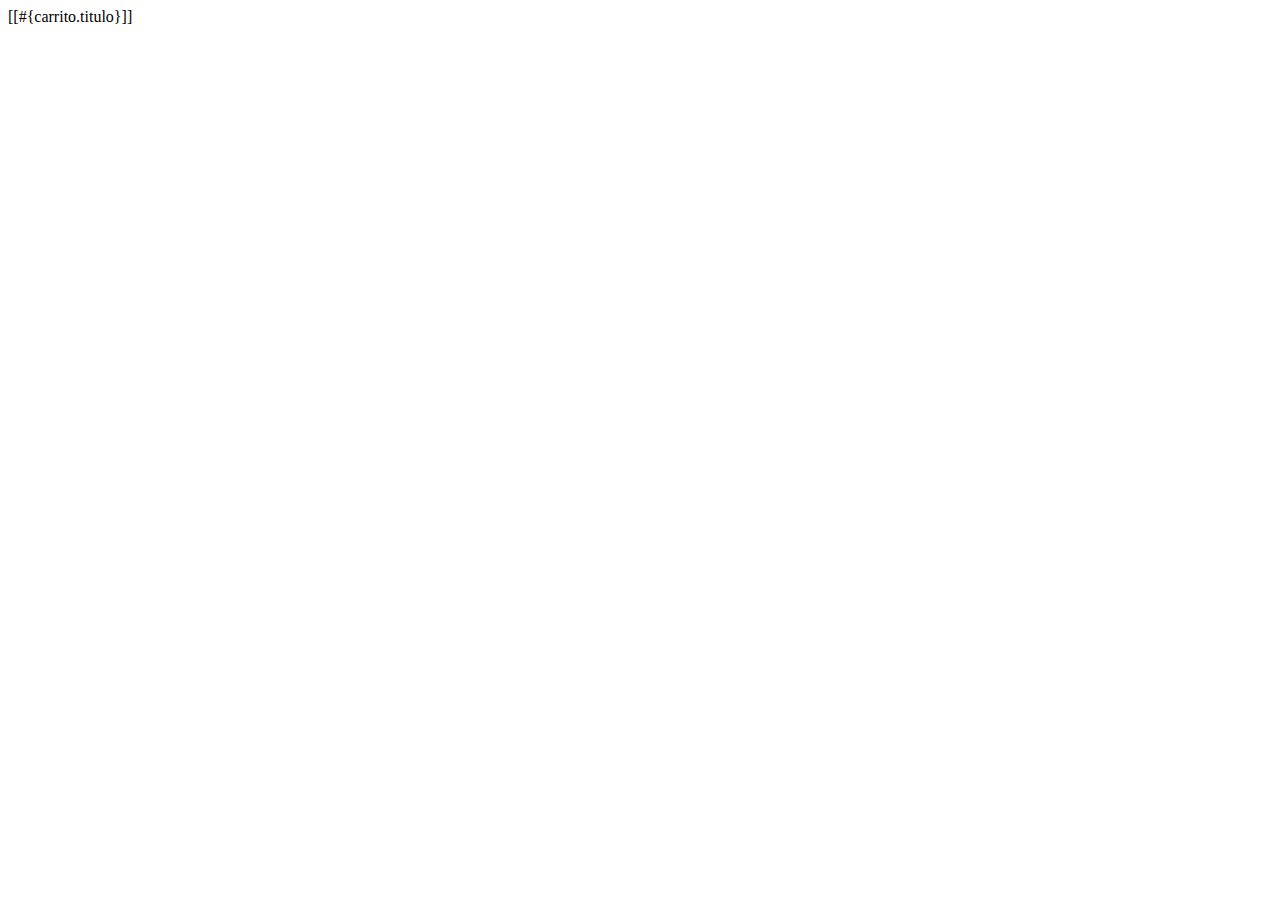
<file: src/main/resources/templates/index.html>
<!DOCTYPE html>
<!--
Click nbfs://nbhost/SystemFileSystem/Templates/Licenses/license-default.txt to change this license
Click nbfs://nbhost/SystemFileSystem/Templates/Other/html.html to edit this template
-->
<html xmlns="http://www.w3.org/1999/xhtml"
      xmlns:th="http://www.thymeleaf.org"
      xmlns:sec="http://www.thymeleaf.org/thymeleaf-extras-springsecurity6">
    <head th:fragment="head">
        <title>TechShop</title>
        <meta charset="UTF-8"/>

        <link rel="icon" type="image/png" sizes="16x16" href="/fav/favicon-16x16.png"/>
        <link rel="icon" type="image/png" sizes="32x32" href="/fav/favicon-32x32.png"/>
        <link rel="icon" type="image/png" sizes="96x96" href="/fav/favicon-96x96.png"/>
        <link rel="icon" type="image/png" sizes="256x256" href="/fav/favicon-256x256.png"/>  

        <link th:href="@{/webjars/bootstrap/css/bootstrap.min.css}" rel="stylesheet"/>
        <link th:href="@{/webjars/font-awesome/css/all.css}" rel="stylesheet"/>

        <script th:src="@{/js/rutinas.js}"></script>

        <script th:src="@{/webjars/jquery/jquery.min.js}"></script>
        <script th:src="@{/webjars/popper.js/umd/popper.min.js}"></script>
        <script th:src="@{/webjars/bootstrap/js/bootstrap.min.js}"></script>    

    </head>
    <body>    
        <header th:replace="~{general/fragmentos :: header}"></header>
        <!-- Contenido principal -->
        <main>
            [[#{carrito.titulo}]]
        </main>
        <footer th:replace="~{general/fragmentos :: footer}"></footer>
    </body>
</html>
</file>
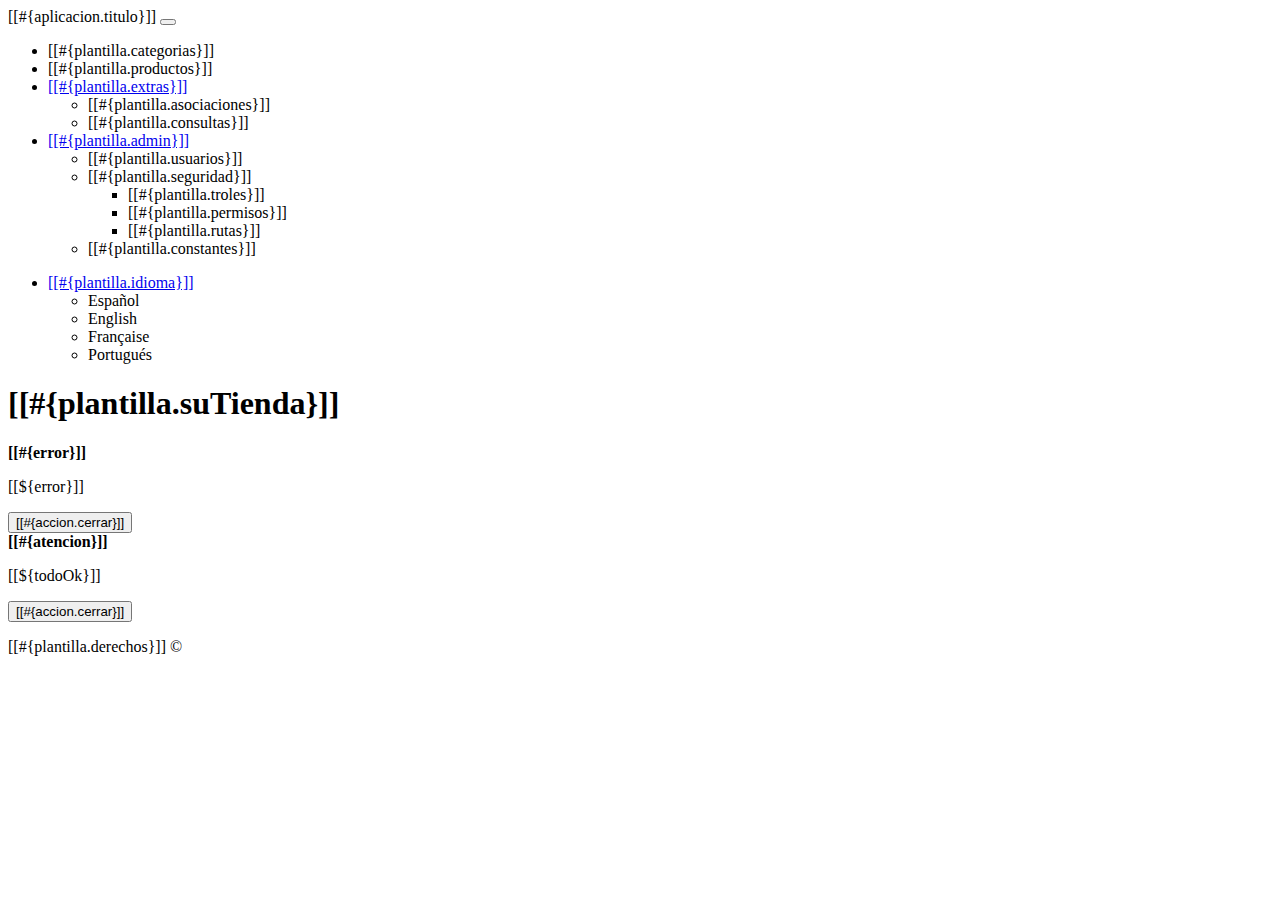
<file: src/main/resources/templates/general/fragmentos.html>
<!DOCTYPE html>
<html xmlns="http://www.w3.org/1999/xhtml"
      xmlns:th="http://www.thymeleaf.org"
      xmlns:sec="http://www.thymeleaf.org/thymeleaf-extras-springsecurity6">
    
    <head th:fragment="head">
        <title>TechShop</title>
        <meta charset="UTF-8"/>
        <link rel="icon" type="image/png" sizes="16x16" href="/fav/favicon-16x16.png"/>
        <link rel="icon" type="image/png" sizes="32x32" href="/fav/favicon-32x32.png"/>
        <link rel="icon" type="image/png" sizes="96x96" href="/fav/favicon-96x96.png"/>
        <link rel="icon" type="image/png" sizes="256x256" href="/fav/favicon-256x256.png"/>  

        <link th:href="@{/webjars/bootstrap/css/bootstrap.min.css}" rel="stylesheet"/>
        <link th:href="@{/webjars/font-awesome/css/all.css}" rel="stylesheet"/>

        <script th:src="@{/js/rutinas.js}"></script>

        <script th:src="@{/webjars/jquery/jquery.min.js}"></script>
        <script th:src="@{/webjars/popper.js/umd/popper.min.js}"></script>
        <script th:src="@{/webjars/bootstrap/js/bootstrap.min.js}"></script> 
        
    </head>
    <body>
        <header th:fragment="header" class="header">
            <nav class="navbar navbar-expand-sm p-0">
                <div class="container">
                    <a th:href="@{/}" class="navbar-brand">[[#{aplicacion.titulo}]]</a>
                    <button class="navbar-toggler" data-bs-toggle="collapse" data-bs-target="#navbarCollapse">
                        <span class="navbar-toggler-icon"></span>
                    </button>
                    <div class="collapse navbar-collapse justify-content-between" id="navbarCollapse">
                        <ul class="navbar-nav">
                            <li class="nav-item px-2"><a class="nav-link" th:href="@{/categoria/listado}">[[#{plantilla.categorias}]]</a></li>
                            <li class="nav-item px-2"><a class="nav-link" th:href="@{/producto/listado}">[[#{plantilla.productos}]]</a></li>
                            <li class="nav-item dropdown">
                                <a class="nav-link dropdown-toggle" data-bs-toggle="dropdown" href="#" role="button" aria-expanded="false">[[#{plantilla.extras}]]</a>
                                <ul class="dropdown-menu">
                                    <li><a class="dropdown-item" th:href="@{/pruebas/listado}">[[#{plantilla.asociaciones}]]</a></li>
                                    <li><a class="dropdown-item" th:href="@{/pruebas/listado2}">[[#{plantilla.consultas}]]</a></li>
                                </ul>
                            </li>
                            <li class="nav-item dropdown">
                                <a class="nav-link dropdown-toggle" data-bs-toggle="dropdown" href="#" role="button" aria-expanded="false">
                                    [[#{plantilla.admin}]]
                                </a>
                                <ul class="dropdown-menu">
                                    <li><a class="dropdown-item" th:href="@{/usuario/listado}">[[#{plantilla.usuarios}]]</a></li>
                                    <li class="submenu submenu-md dropend">
                                        <a class="dropdown-item dropdown-toggle" role="button" data-bs-toggle="dropdown" aria-expanded="false"
                                           onclick="event.stopPropagation();">
                                            [[#{plantilla.seguridad}]]
                                        </a>
                                        <ul class="dropdown-menu">
                                            <li><a class="dropdown-item" th:href="@{/role/listado}">[[#{plantilla.troles}]]</a></li>
                                            <li><a class="dropdown-item" th:href="@{/usuario_role/asignar}">[[#{plantilla.permisos}]]</a></li>
                                            <li><a class="dropdown-item" th:href="@{/ruta/listado}">[[#{plantilla.rutas}]]</a></li>
                                        </ul>
                                    </li>
                                    <li><a class="dropdown-item" th:href="@{/constante/listado}">[[#{plantilla.constantes}]]</a></li>
                                </ul>
                            </li>
                        </ul>
                        <ul class="navbar-nav">
                            <li class="nav-item dropdown">
                                <a class="nav-link dropdown-toggle" data-bs-toggle="dropdown" href="#" role="button" aria-expanded="false">
                                    [[#{plantilla.idioma}]]
                                </a>
                                <ul class="dropdown-menu">
                                    <li><a class="dropdown-item" th:href="@{/(lang=es)}">Español</a></li>
                                    <li><a class="dropdown-item" th:href="@{/(lang=en)}">English</a></li>
                                    <li><a class="dropdown-item" th:href="@{/(lang=fr)}">Française</a></li>
                                    <li><a class="dropdown-item" th:href="@{/(lang=pt)}">Portugués</a></li>
                                </ul>
                            </li>
                        </ul>
                        <div id="resultBlock">
                        </div>
                    </div>
                </div>
            </nav>
            <section id="main-header" class="py-2 bg-success text-white">
                <div class="container">
                    <div class="row">
                        <div class="col-md-6">
                            <h1><i class="fas fa-cog"></i> [[#{plantilla.suTienda}]]</h1>
                        </div>
                    </div>
                </div>
            </section>
        </header>

        <section th:fragment="mostrarToast">
            <div aria-live="polite" aria-atomic="true"
                 class="position-fixed top-50 start-50 translate-middle" style="z-index: 1080;">
                <div th:if="${error}" class="toast show"
                     role="alert"
                     aria-live="assertive"
                     aria-atomic="true"
                     data-bs-autohide="true">
                    <div class="toast-header text-white bg-danger">
                        <i class="fa-solid fa-bomb"></i> <strong class="me-auto"> [[#{error}]]</strong>
                    </div>
                    <div class="toast-body">
                        <p>[[${error}]]</p>
                        <div class="mt-2 pt-2 border-top text-center">
                            <button type="button" class="btn btn-secondary btn-sm"
                                    data-bs-dismiss="toast">[[#{accion.cerrar}]]</button>
                        </div>
                    </div>
                </div>
                <div th:if="${todoOk}" class="toast show"
                     role="status"
                     aria-live="polite"
                     aria-atomic="true"
                     data-bs-autohide="true">
                    <div class="toast-header text-white bg-success">
                        <i class="fa-solid fa-square-check"></i> <strong class="me-auto"> [[#{atencion}]]</strong>
                    </div>
                    <div class="toast-body">
                        <p>[[${todoOk}]]</p>
                        <div class="mt-2 pt-2 border-top text-center">
                            <button type="button" class="btn btn-secondary btn-sm"
                                    data-bs-dismiss="toast">[[#{accion.cerrar}]]</button>
                        </div>
                    </div>
                </div>
            </div>
        </section>

        <footer th:fragment="footer" class="p-2 mt-5 bg-info text-white">
            <p class="lead text-center">[[#{plantilla.derechos}]] &COPY;</p>
        </footer>
    </body>
</html>
</file>
